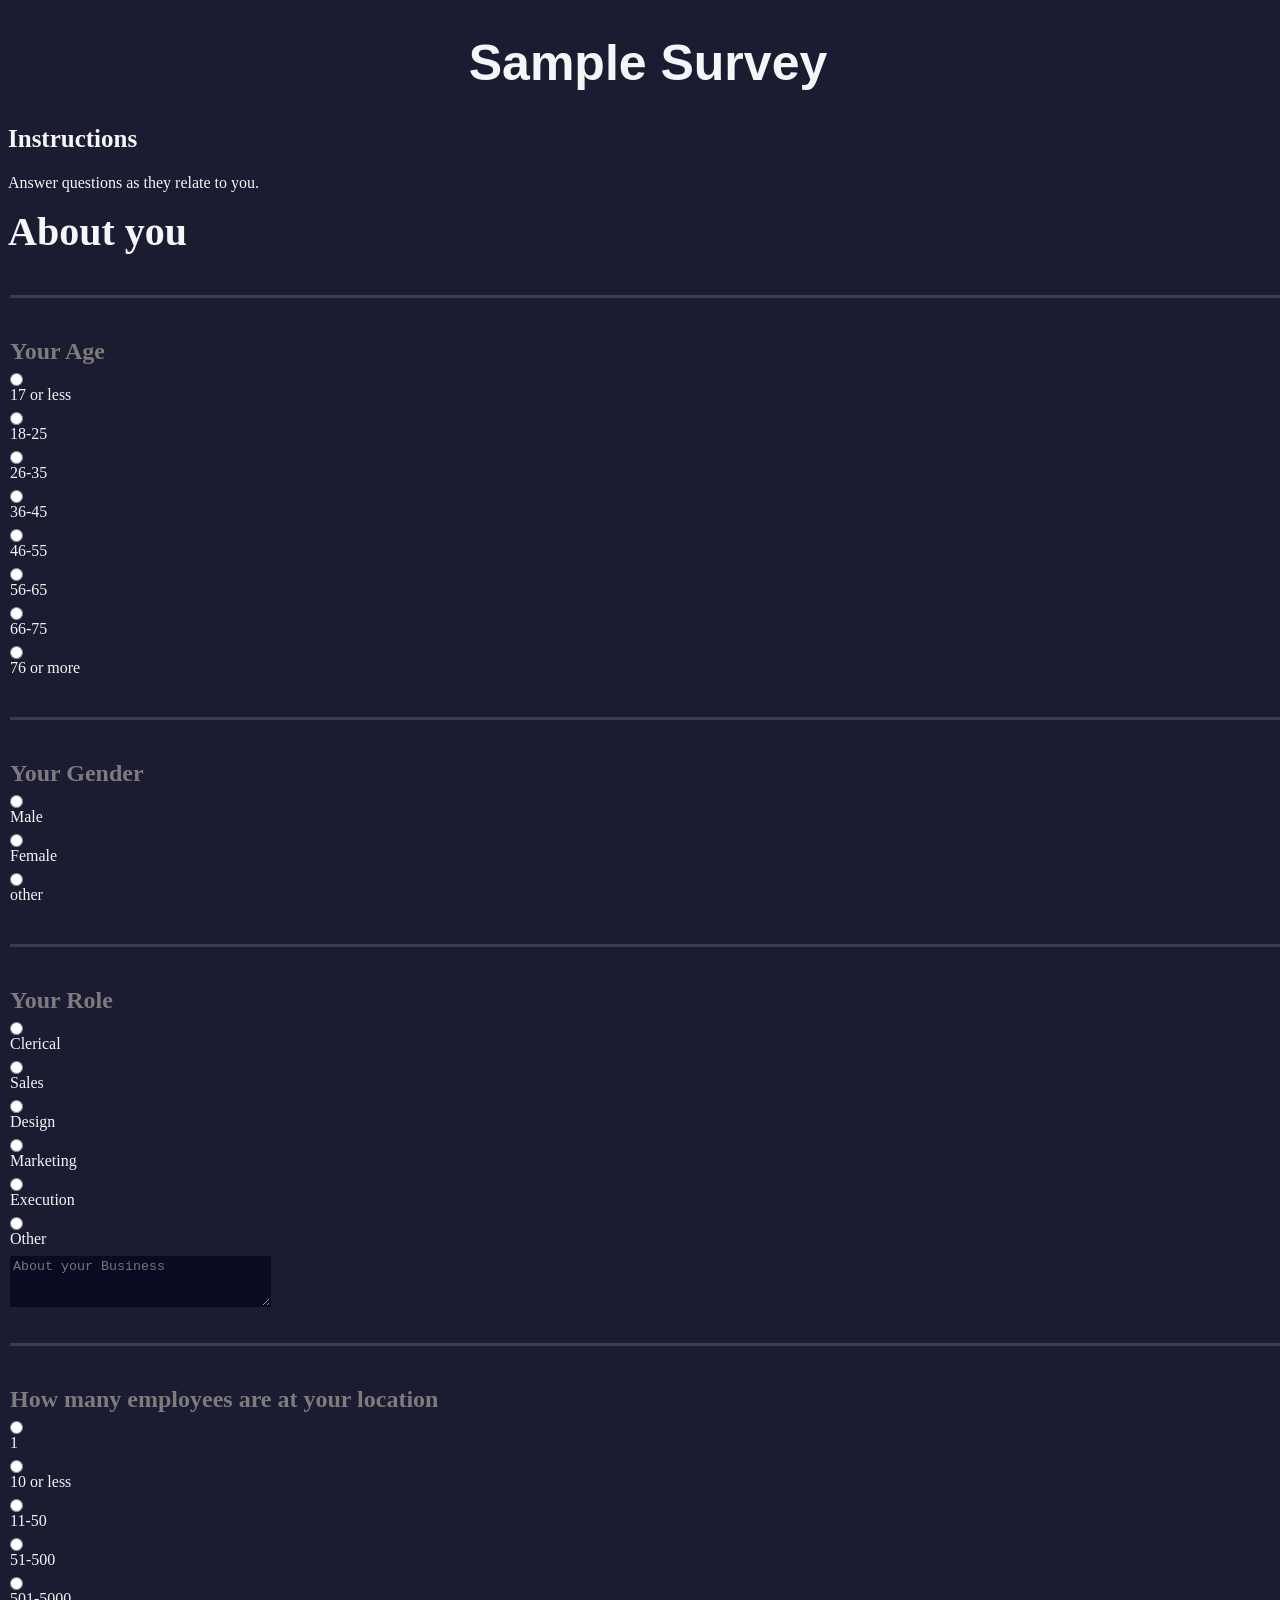
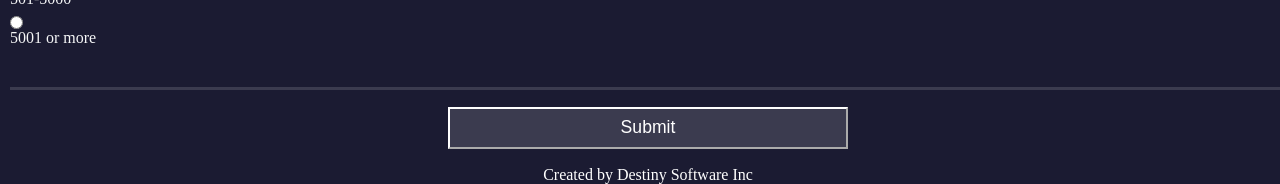
<file: index.html>
<!DOCTYPE html>
<html lang="en">
    <head>
        <meta charset="utf-8">
        <meta name="viewport" content="width=device-width, initial-scale=1.0">
        <title>Sample Survey</title>
        <link rel="stylesheet" href="survey.css">
    </head>
    <body>
        <h1>Sample Survey</h1>
        <h2>Instructions</h2>
        <p>Answer questions as they relate to you.</p>
        <h3>About you</h3>
        <section>
            <fieldset>
                <label class="main">Your Age</label>
            <label for="17-or-less"><input id="17-or-less" name="age" type="radio" class="inline" /> 17 or less</label>
            <label for="18-25"><input id="18-25" name="age" type="radio" class="inline" /> 18-25</label>
            <label for="26-35"><input id="26-35" name="age" type="radio" class="inline" /> 26-35</label>
            <label for="36-45"><input id="36-45" name="age" type="radio" class="inline" /> 36-45</label>
            <label for="46-55"><input id="46-55" name="age" type="radio" class="inline" /> 46-55</label>
            <label for="56-65"><input id="56-65" name="age" type="radio" class="inline" /> 56-65</label>
            <label for="66-75"><input id="66-75" name="age" type="radio" class="inline" /> 66-75</label>
            <label for="76-or-more"><input id="76-or-more" name="age" type="radio" class="inline" /> 76 or more</label>
        </fieldset>
        <fieldset>
            <label class="main">Your Gender</label>
        <label for="male"><input id="male" name="sex" type="radio" class="inline" />Male</label>
        <label for="female"><input id="female" name="sex" type="radio" class="inline" />Female</label>
        <label for="other"><input id="other" name="sex" type="radio" class="inline" />other</label>
    </fieldset>
    <fieldset>
        <label class="main">Your Role</label>
    <label for="clerical"><input id="clerical" name="occupation" type="radio" class="inline"/> Clerical</label>
    <label for="sales"><input id="sales" name="occupation" type="radio" class="inline"/> Sales</label>
    <label for="design"><input id="design" name="occupation" type="radio" class="inline" /> Design</label>
    <label for="marketing"><input id="marketing" name="occupation" type="radio" class="inline" /> Marketing</label>
    <label for="execution"><input id="execution" name="occupation" type="radio" class="inline" /> Execution</label>
    <label for="other"><input id="other" name="occupation" type="radio" class="inline" /> Other</label>
    <textarea rows="3" cols="30" placeholder="About your Business"></textarea>
</fieldset>
<fieldset>
    <label class="main">How  many employees are at your location</label>
<label for="1"><input id="1" name="employees" type="radio" class="inline" />1</label>
<label for="10-or-less"><input id="10-or-less" name="employees" type="radio" class="inline" />10 or less</label>
<label for="11-50"><input id="11-50" name="employees" type="radio" class="inline" />11-50</label>
<label for="51-500"><input id="51-500" name="employees" type="radio" class="inline" />51-500</label>
<label for="501-5000"><input id="501-5000" name="employees" type="radio" class="inline" />501-5000</label>
<label for="5001-or-more"><input id="5001-or-more" name="employees" type="radio" class="inline" />5001 or more</label>
</fieldset>
<input type="submit" value="Submit"/>
<footer>Created by Destiny Software Inc</footer>
        </section> 
    </body>
</html>
</file>
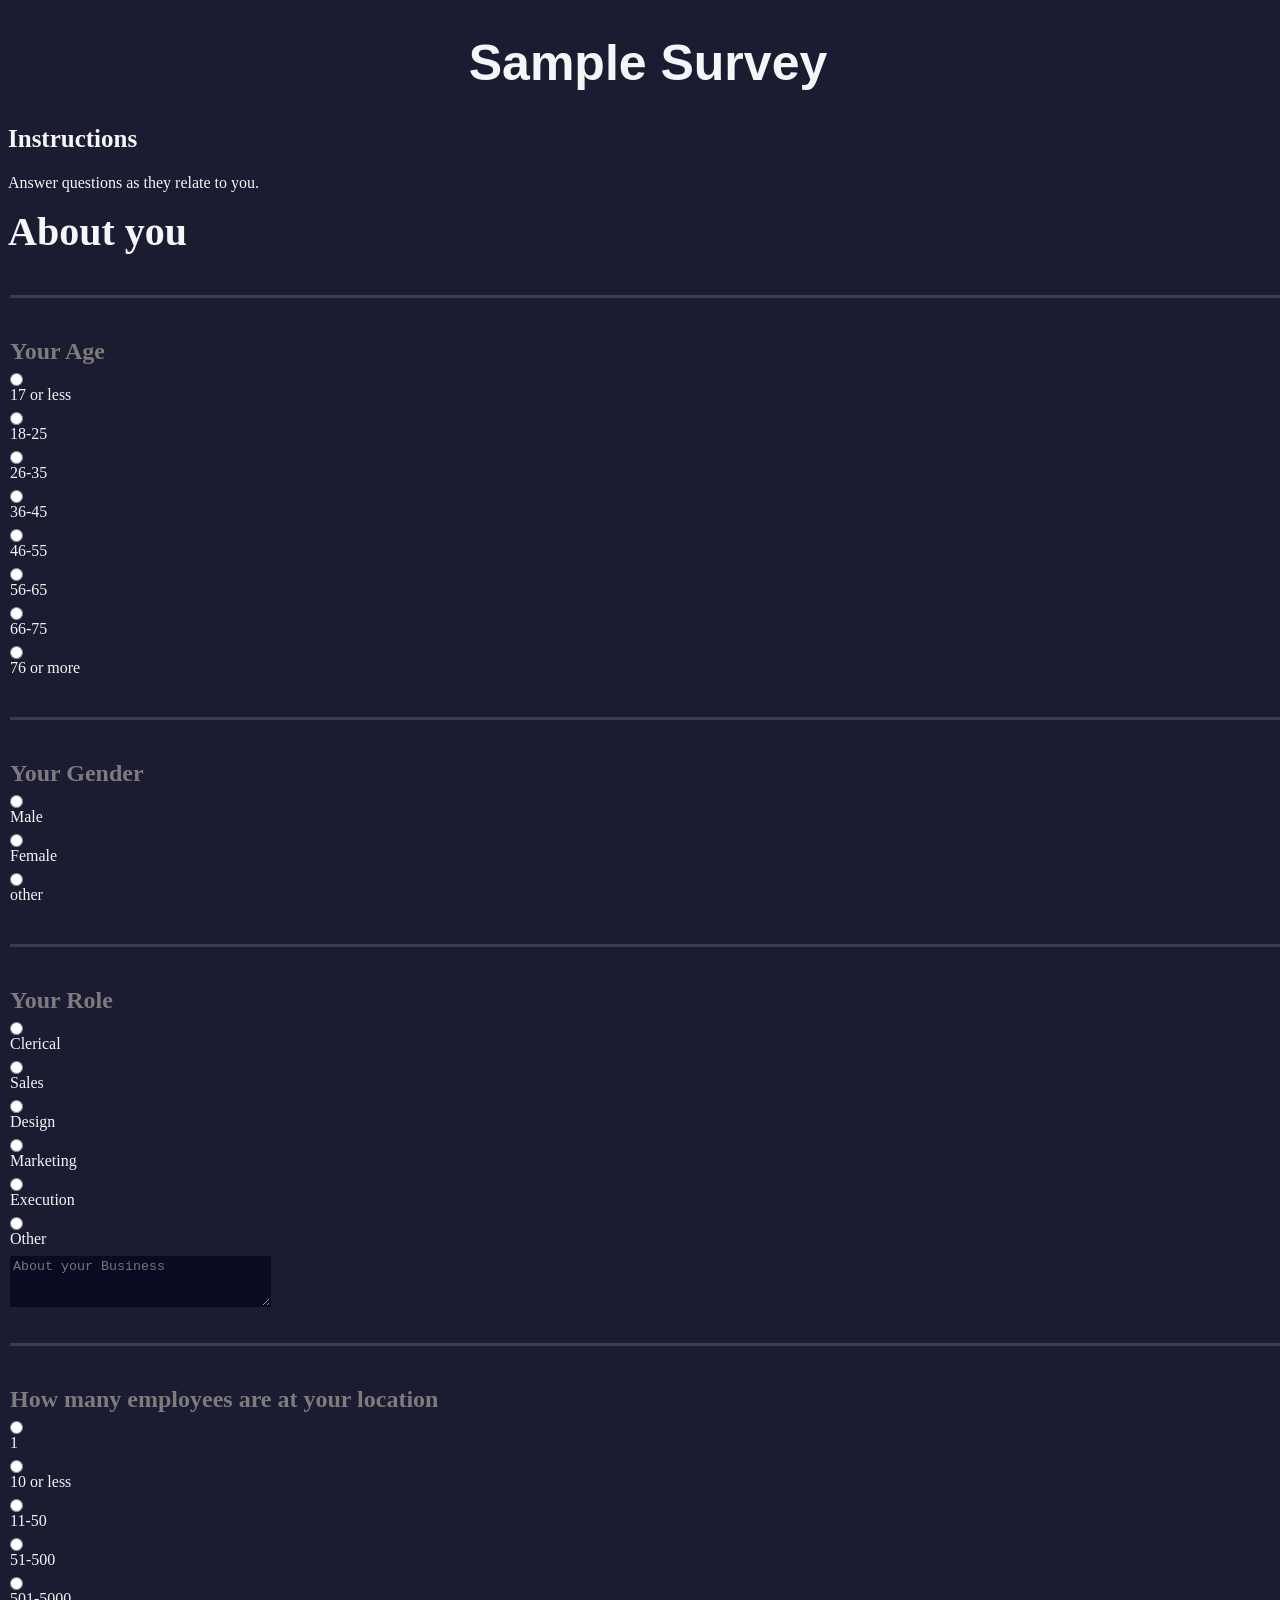
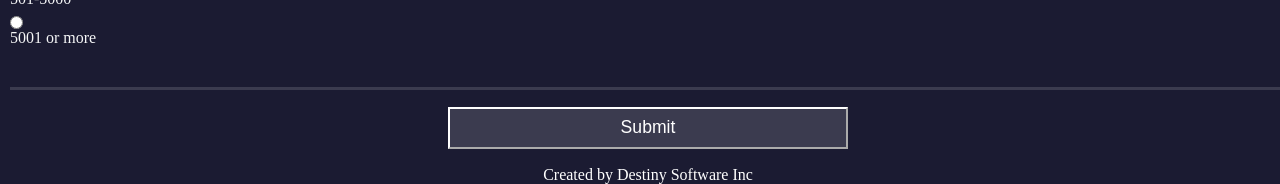
<file: survey.html>
<!DOCTYPE html>
<html lang="en">
    <head>
        <meta charset="utf-8">
        <meta name="viewport" content="width=device-width, initial-scale=1.0">
        <title>Sample Survey</title>
        <link rel="stylesheet" href="survey.css">
    </head>
    <body>
        <h1>Sample Survey</h1>
        <h2>Instructions</h2>
        <p>Answer questions as they relate to you.</p>
        <h3>About you</h3>
        <section>
            <fieldset>
                <label class="main">Your Age</label>
            <label for="17-or-less"><input id="17-or-less" name="age" type="radio" class="inline" /> 17 or less</label>
            <label for="18-25"><input id="18-25" name="age" type="radio" class="inline" /> 18-25</label>
            <label for="26-35"><input id="26-35" name="age" type="radio" class="inline" /> 26-35</label>
            <label for="36-45"><input id="36-45" name="age" type="radio" class="inline" /> 36-45</label>
            <label for="46-55"><input id="46-55" name="age" type="radio" class="inline" /> 46-55</label>
            <label for="56-65"><input id="56-65" name="age" type="radio" class="inline" /> 56-65</label>
            <label for="66-75"><input id="66-75" name="age" type="radio" class="inline" /> 66-75</label>
            <label for="76-or-more"><input id="76-or-more" name="age" type="radio" class="inline" /> 76 or more</label>
        </fieldset>
        <fieldset>
            <label class="main">Your Gender</label>
        <label for="male"><input id="male" name="sex" type="radio" class="inline" />Male</label>
        <label for="female"><input id="female" name="sex" type="radio" class="inline" />Female</label>
        <label for="other"><input id="other" name="sex" type="radio" class="inline" />other</label>
    </fieldset>
    <fieldset>
        <label class="main">Your Role</label>
    <label for="clerical"><input id="clerical" name="occupation" type="radio" class="inline"/> Clerical</label>
    <label for="sales"><input id="sales" name="occupation" type="radio" class="inline"/> Sales</label>
    <label for="design"><input id="design" name="occupation" type="radio" class="inline" /> Design</label>
    <label for="marketing"><input id="marketing" name="occupation" type="radio" class="inline" /> Marketing</label>
    <label for="execution"><input id="execution" name="occupation" type="radio" class="inline" /> Execution</label>
    <label for="other"><input id="other" name="occupation" type="radio" class="inline" /> Other</label>
    <textarea rows="3" cols="30" placeholder="About your Business"></textarea>
</fieldset>
<fieldset>
    <label class="main">How  many employees are at your location</label>
<label for="1"><input id="1" name="employees" type="radio" class="inline" />1</label>
<label for="10-or-less"><input id="10-or-less" name="employees" type="radio" class="inline" />10 or less</label>
<label for="11-50"><input id="11-50" name="employees" type="radio" class="inline" />11-50</label>
<label for="51-500"><input id="51-500" name="employees" type="radio" class="inline" />51-500</label>
<label for="501-5000"><input id="501-5000" name="employees" type="radio" class="inline" />501-5000</label>
<label for="5001-or-more"><input id="5001-or-more" name="employees" type="radio" class="inline" />5001 or more</label>
</fieldset>
<input type="submit" value="Submit"/>
<footer>Created by Destiny Software Inc</footer>
        </section> 
    </body>
</html>
</file>
<file: survey.css>
@keyframes fadeIn {0%{opacity:0;};
100%{opacity:1;};}
@-moz-keyframes fadeIn {0%{opacity:0;};
100%{opacity:1;};}
@-webkit-keyframes fadeIn {0%{opacity:0;};
100%{opacity:1;};}
@-o-keyframes fadeIn {0%{opacity:0;};
100%{opacity:1;};}
@-ms-keyframes fadeIn {0%{opacity:0;};
100%{opacity:1;};}

body {width:100%;
height:100vh;
background-color: #1b1b32;
color: #f5f6f7;
}
h1 {text-align:center;
font-size: 50px;
font-family: Verdana, sans-serif;
animation: fadeIn 5s infinite;
-moz-animation: fadeIn 5s infinite;
-webkit-animation: fadeIn 5s infinite;
-o-animation: fadeIn 5s infinite;
-ms-animation: fadeIn 5s infinite;
}
h2 {font-size: 25px;
font-weight: bold;}
h3 {font-size: 40px;
font-weight:bold;
margin-top: 0%;}
section {width: 100vw;
height: 65vh;}
fieldset {
    border: none;
    padding: 2rem 0;
    border-bottom: 3px solid #3b3b4f;
  }.main {font-size: medium;}
  fieldset:first-of-type {border-top: 3px solid #3b3b4f;}
input {display: block;
box-sizing: content-box;}
label {
    display: block;
    margin: 0.5rem 0;
  }
.inline {
    width: unset;
    margin: 0 0.5em 0 0;
    vertical-align: middle;
  }
  .main {font-weight: bolder;
font-size: x-large;
color:rgb(126, 123, 123);}
textarea {
    background-color: #0a0a23;
    border: 1px solid #0a0a23;
    color: #ffffff;
  }
  footer {color:white;
font-weight:large;
text-align: center; }
input[type="submit"] {
    display: block;
    width: 30%;
    margin: 1em auto;
    height: 2em;
    font-size: 1.1rem;
    background-color: #3b3b4f;
    border-color: white;
    min-width: 300px;
    color:#ffffff;
  }
</file>
